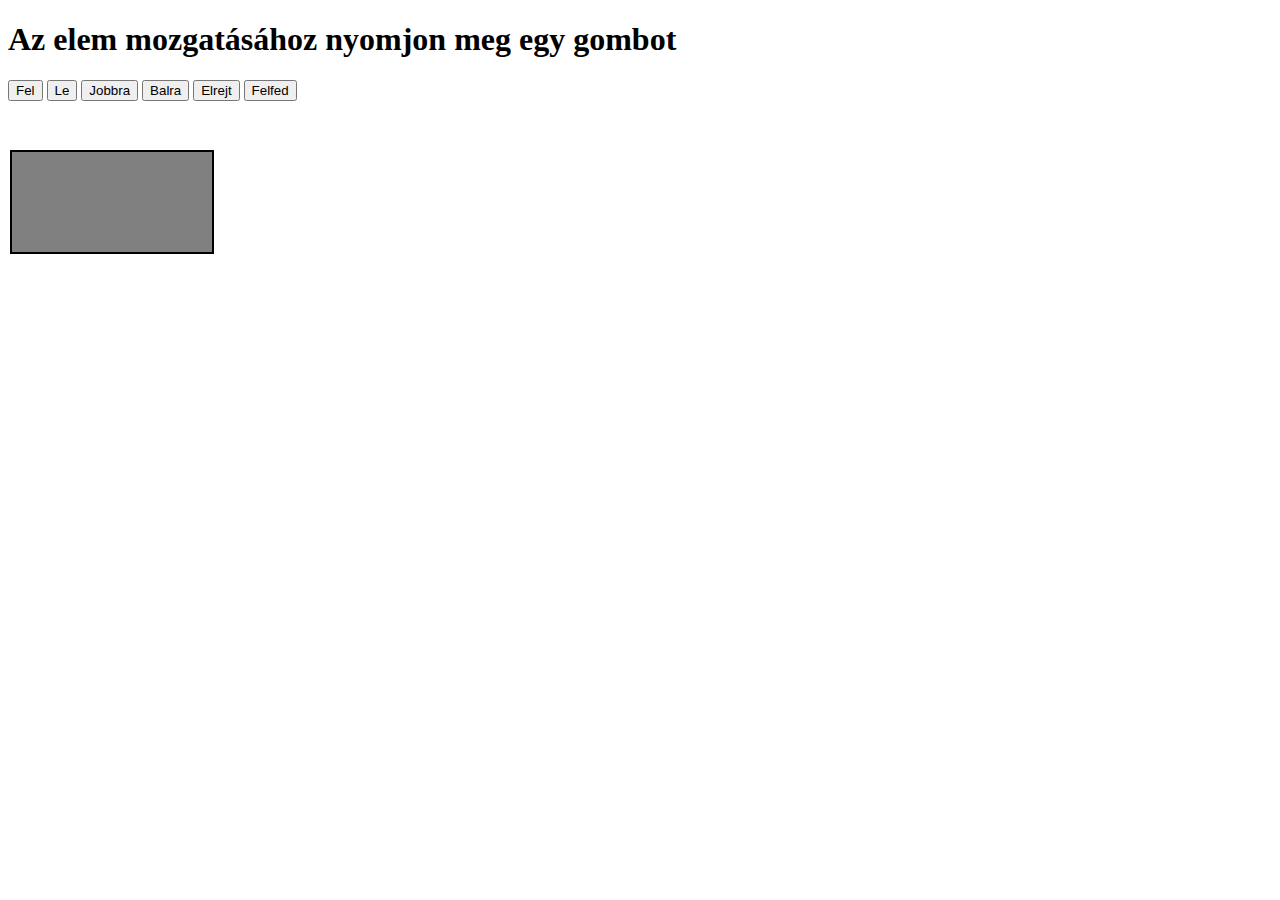
<file: Pozicio/public_html/index.html>
<!DOCTYPE html>
<!--
To change this license header, choose License Headers in Project Properties.
To change this template file, choose Tools | Templates
and open the template in the editor.
-->
<html>
    <head>
        <title>Pozicionálás</title>
        <meta charset="UTF-8">
        <meta name="viewport" content="width=device-width, initial-scale=1.0">
        <link href="pozicio.css" rel="stylesheet" type="text/css"/>
        <script src="pozicio.js" type="text/javascript"></script>
    </head>
    <body>
        <h1>Az elem mozgatásához nyomjon meg egy gombot</h1>
        <form>
            <input id="fel" type="button" value="Fel" onclick="pozicio(this)"/>
            <input id="le" type="button" value="Le" onclick="pozicio(this)"/>
            <input id="jobb" type="button" value="Jobbra" onclick="pozicio(this)"/>
            <input id="bal" type="button" value="Balra" onclick="pozicio(this)"/>
            <input id="elrejt" type="button" value="Elrejt" onclick="pozicio(this)"/>
            <input id="felfed" type="button" value="Felfed" onclick="pozicio(this)"/>
        </form>
        <div id="elem"></div>
    </body>
</html>
</file>
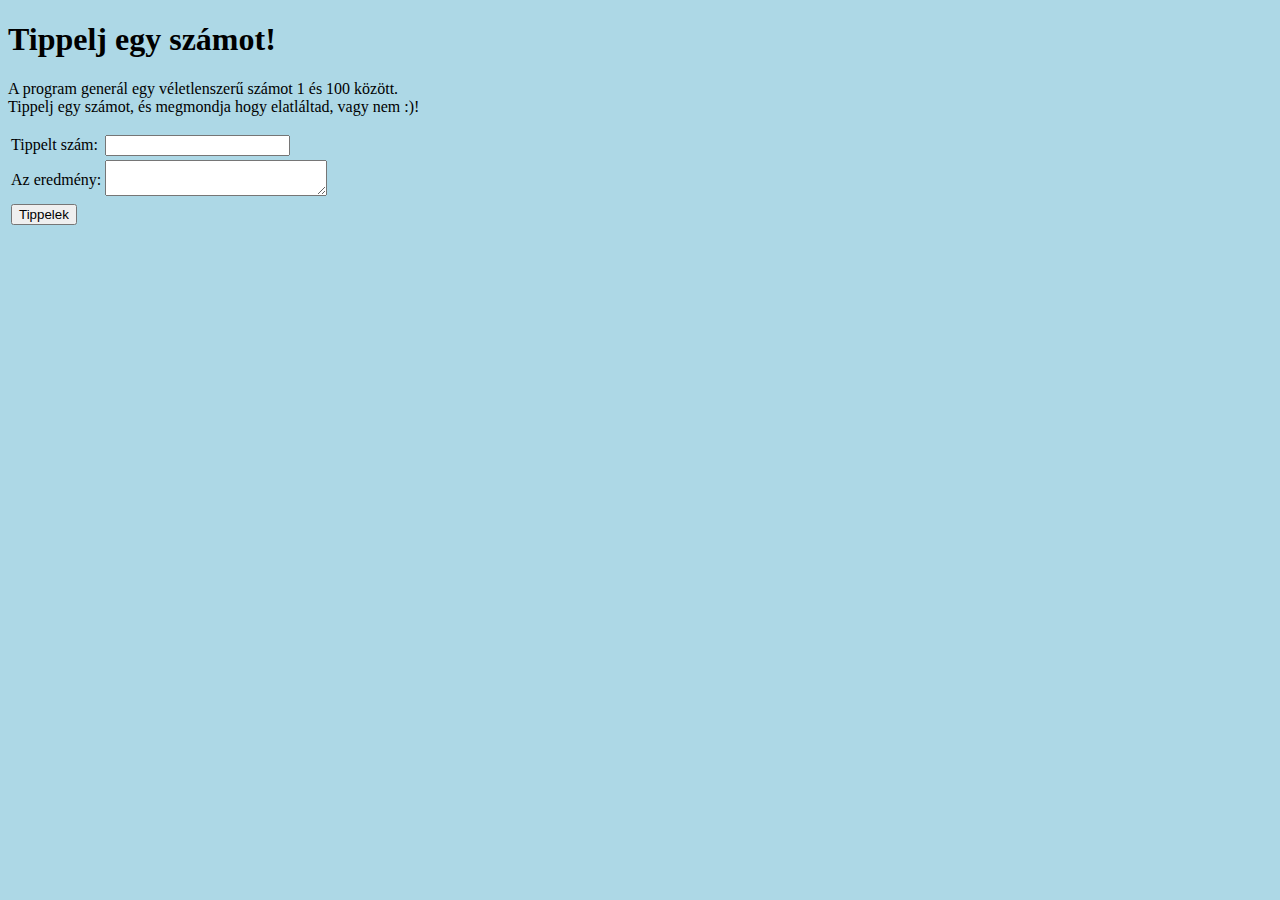
<file: Tippelés/public_html/index.html>
<!DOCTYPE html>
<html>
    <head>
        <title>Szám tippelés</title>
        <meta charset="UTF-8">
        <meta name="viewport" content="width=device-width, initial-scale=1.0">
        <script src="tippeles.js" type="text/javascript"></script>
    </head>
    <body style="background-color: lightblue;">
        <h1>Tippelj egy számot!</h1>
        <p>A program generál egy véletlenszerű számot 1 és 100 között.<br>Tippelj egy számot, és megmondja hogy elatláltad, vagy nem :)!</p>
        <form>
        <table>
            <tr>
                <td>Tippelt szám:</td>
                <td><input type="number" value="" id="szam" required/></td>
            </tr>

            <tr>
                <td>Az eredmény:</td>
                <td><textarea rows="2" cols="25" id="eredmeny" ></textarea></td>
            </tr>
            
            <tr>
                <td><input id="vizsgal" type="button" value="Tippelek" onclick="tippeles()"/></td>
            </tr>
        
        </table>
        </form>
        
        
        
    </body>
</html>
</file>
<file: Pozicio/public_html/pozicio.css>
div{
    width: 200px;
    height: 100px;
    background-color: grey;
    border: 2px solid black;
    position: absolute;
    top: 150px;
    left: 10px;
    visibility: visible;
}
</file>
